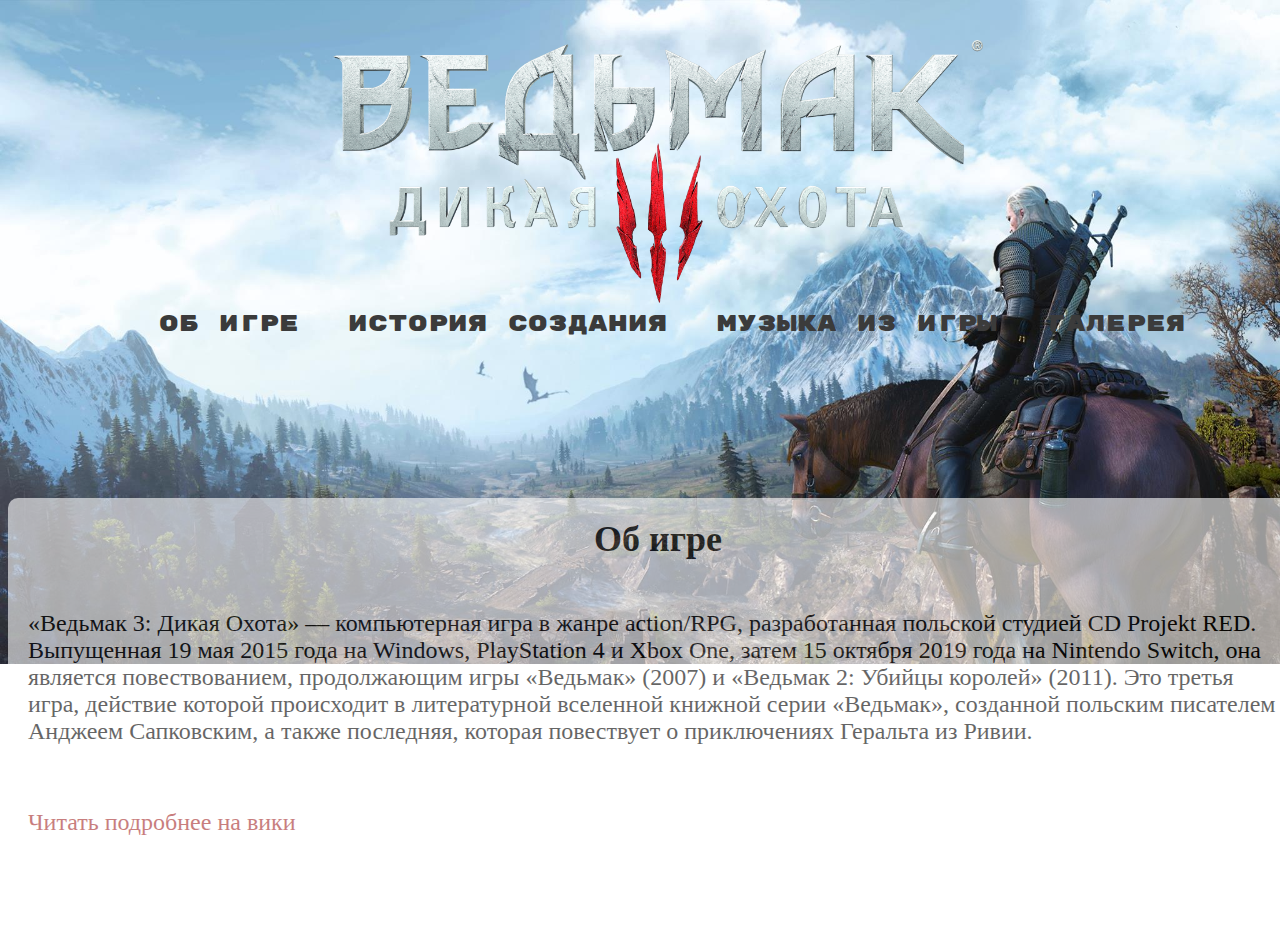
<file: index.html>
<!DOCTYPE html>
<html lang="ru">
<head>
    <link rel="icon" href="img/icon.png" type="image/png">
    <link rel="stylesheet" href="css/style.css">
    <title>Ведьмак 3</title>
</head>
<body>
    <div class="wrapper">
        <header class="header">
            <img class="logo" src="img/header_img.png" alt="logo">
            <nav class="nav">
                <a class="nav-link" href="#about">Об игре</a>
                <a class="nav-link" href="html/history.html">История создания</a>
                <a  class="nav-link" href="html/music.html">Музыка из игры</a>
                <a class="nav-link" href="html/gallery.html">Галерея</a>
            </nav>
        </header>
        <main>
            <section class="welcome" id="about">
                <h2>Об игрe</h2>
                <p class="text-p">
                    «Ведьмак 3: Дикая Охота» — компьютерная игра в жанре action/RPG, разработанная польской студией CD Projekt RED. Выпущенная 19 мая 2015 года на Windows, PlayStation 4 и Xbox One, затем 15 октября 2019 года на Nintendo Switch, она является повествованием, продолжающим игры «Ведьмак» (2007) и «Ведьмак 2: Убийцы королей» (2011). Это третья игра, действие которой происходит в литературной вселенной книжной серии «Ведьмак», созданной польским писателем Анджеем Сапковским, а также последняя, которая повествует о приключениях Геральта из Ривии.
                </p>
                <a class="link" href="https://vedmak.fandom.com/wiki/%D0%92%D0%B5%D0%B4%D1%8C%D0%BC%D0%B0%D0%BA_3:_%D0%94%D0%B8%D0%BA%D0%B0%D1%8F_%D0%9E%D1%85%D0%BE%D1%82%D0%B0">
                    <p class="text-p">
                        Читать подробнее на вики
                    </p>
                </a>
            </section>
        </main>
        <footer>
            <p>
                Сайт сделан в учебных целях
            </p>
        </footer>
    </div>
</body>
</html>
</file>
<file: css/style.css>
@import url('https://fonts.googleapis.com/css2?family=Orelega+One&family=Rubik+Mono+One&display=swap');
body{
    font-size: 24px;
    background-image: url(../img/1.jpeg);
    background-size: 100%;
    cursor: url('../img/cursor.png'), default;
    background-repeat: no-repeat;
}
.wrapper{
    width: 1300px;
    margin: 0 auto;
}
.header{
    font-family: Rubik Mono One;
    font-size: 23px;
    text-align: center;
    margin-top: 40px;
}
.logo{
    width: 50%;
}
.nav-link{
    text-decoration: none;
    margin-left: 29px;
    color: #3b3b3b;
}
.nav-link:hover{
    color: #5a0212;
}
h2{
    padding-top: 20px;
    text-align: center;
}
.welcome{
    border-radius: 10px;
    opacity: .6;
    background-color: white;
    margin-top: 160px;
}
.text-p{
    padding: 20px;
}
.link{
    text-decoration: none;
    color: brown;
}
.link:hover{
    color: crimson;
}
footer{
    text-align: center;
    color: white;
}
</file>
